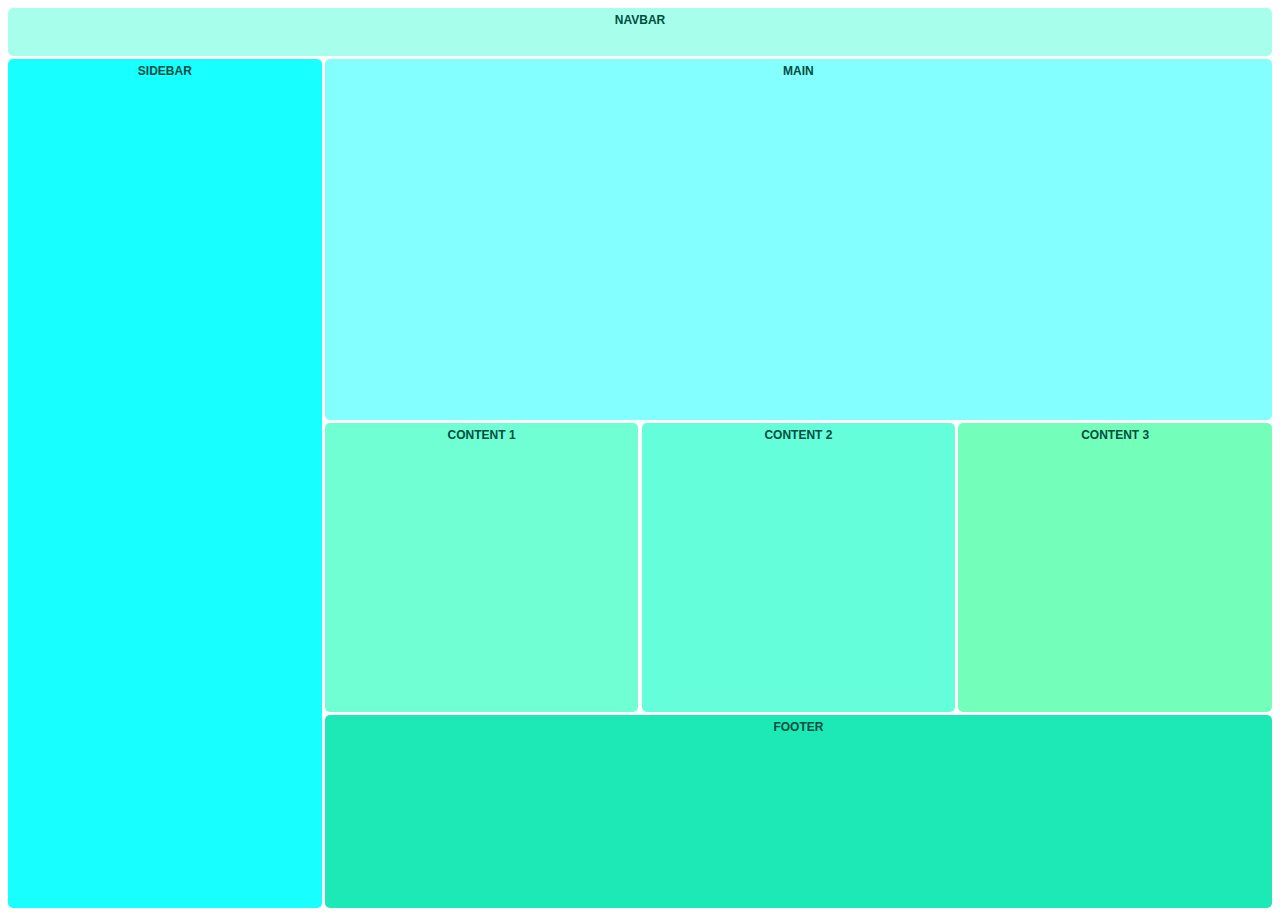
<file: 3 CSS Grid responsive/index.html>
<!DOCTYPE html>
<html lang="en">
<head>
	<meta charset="UTF-8">
	<meta name="viewport" content="width=device-width, initial-scale=1.0">
	<link rel="stylesheet" href="style.css">
	<title>CSS Grid</title>
</head>
<body>
	<div class="container">
		<nav>Navbar</nav>
		<main>Main</main>
		<div id="sidebar">Sidebar</div>
		<div id="content1">Content 1</div>
		<div id="content2">Content 2</div>
		<div id="content3">Content 3</div>
		<footer>Footer</footer>
	</div>
	
</body>
</html>
</file>
<file: 3 CSS Grid responsive/style.css>
:root {
  --main-radius: 5px;
  --main-padding: 5px;
}

.container {
  display: grid;
  height: 100vh;
  grid-template-columns: repeat(4, 1fr);
  grid-template-rows: 0.2fr 1.5fr 1.2fr 0.8fr;
  grid-template-areas:
    "nav nav nav nav"
    "sidebar main main main"
    "sidebar content1 content2 content3"
    "sidebar footer footer footer";
  grid-gap: 0.2rem;
	font-family: sans-serif;
	font-weight: 800;
	text-transform: uppercase;
	font-size: 12px;
	color: #004d40;
	text-align: center;
}

nav {
  background: #a7ffeb;
  grid-area: nav;
  border-radius: var(--main-radius);
  padding-top: var(--main-padding);
}

main {
  background: #84ffff;
  grid-area: main;
  border-radius: var(--main-radius);
  padding-top: var(--main-padding);
}

#sidebar {
  background: #18ffff;
  grid-area: sidebar;
  border-radius: var(--main-radius);
  padding-top: var(--main-padding);
}

#content1 {
  background: #6fffd2;
  grid-area: content1;
  border-radius: var(--main-radius);
  padding-top: var(--main-padding);
}

#content2 {
  background: #64ffda;
  grid-area: content2;
  border-radius: var(--main-radius);
  padding-top: var(--main-padding);
}

#content3 {
  background: #73ffba;
  grid-area: content3;
  border-radius: var(--main-radius);
  padding-top: var(--main-padding);
}

footer {
  background: #1de9b6;
  grid-area: footer;
  border-radius: var(--main-radius);
  padding-top: var(--main-padding);
}

@media (max-width: 550px) {
  .container {
    grid-template-columns: 1fr;
    grid-template-rows: 0.4fr 0.4fr 2.2fr 1.2fr 1.2fr 1.2fr 1fr;
    grid-template-areas:
      "nav"
      "sidebar"
      "main"
      "content1"
      "content2"
      "content3"
      "footer";
  }
}
</file>
